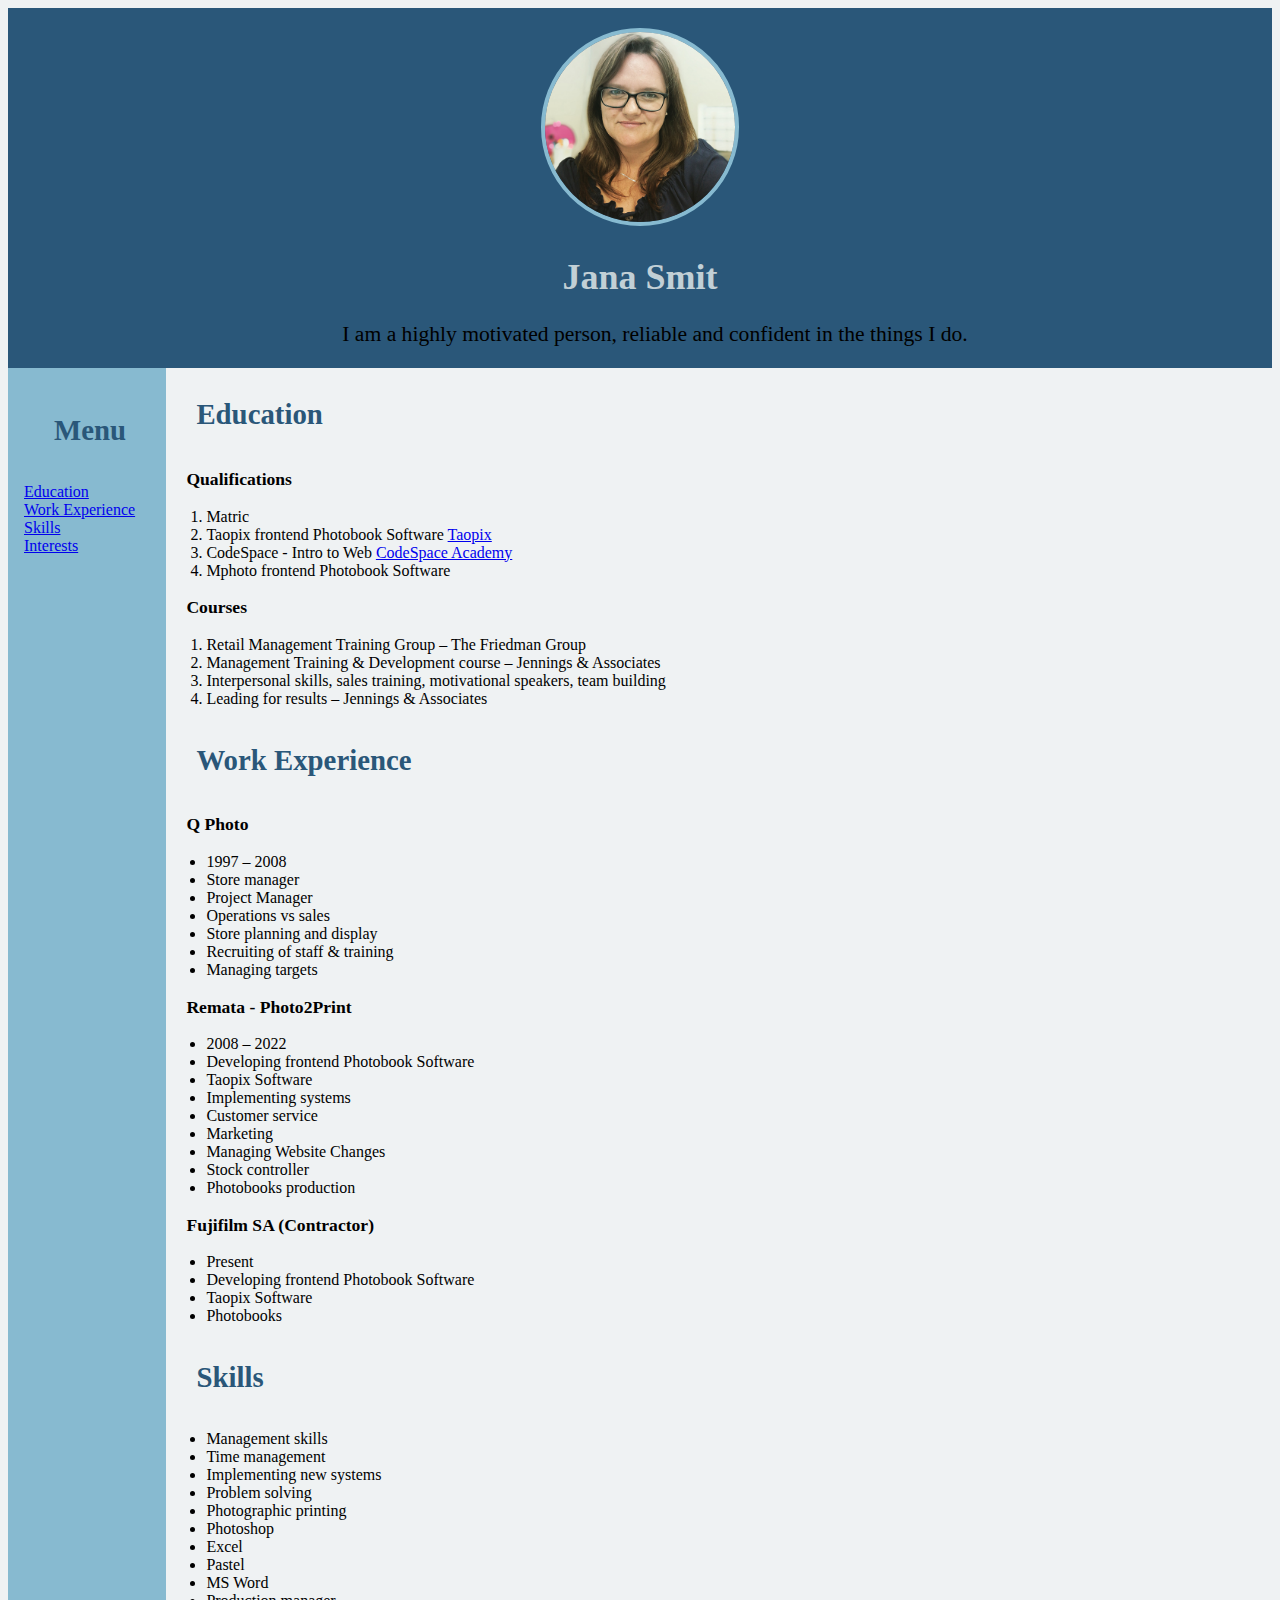
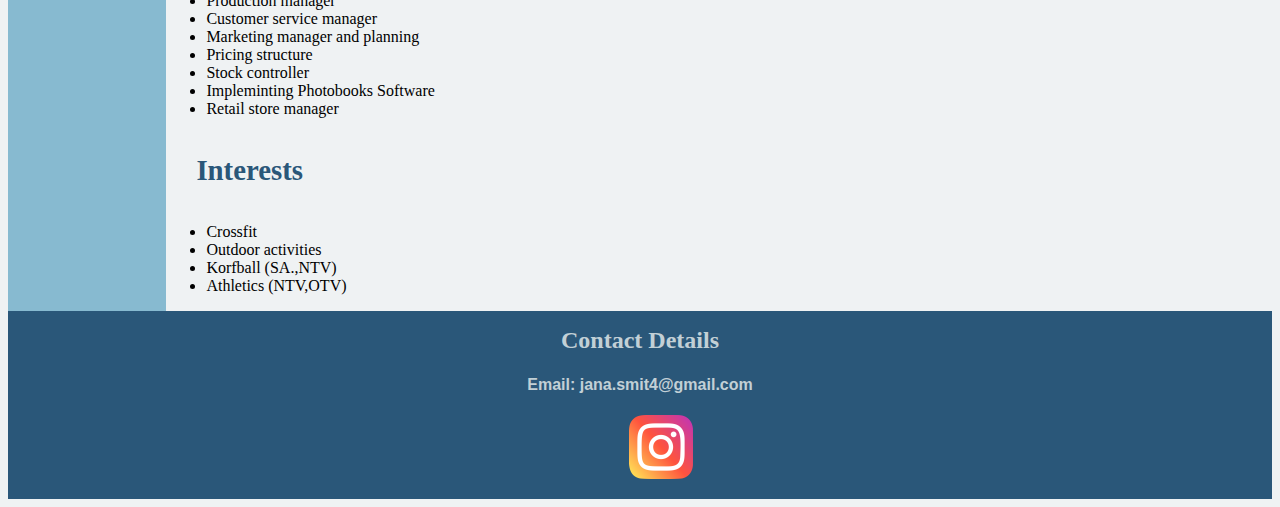
<file: Digital resume/index.html>
<!DOCTYPE html>
<html>

<head>
  <title>index</title>
  <link rel="stylesheet" type="text/css" href="css/stylesheet.css">
</head>

<body>
  <header id="heading">
    <img src="images/jana.jpg" alt="jana" id="headshot">
    <h1>Jana Smit</h1>
    <p>I am a highly motivated person, reliable and confident in the things I do.</p>
  </header>
  <main class="main">
    <div id="sidebar">
      <h2>Menu</h2>
      <ul class="nav-menu">
        <nav>
          <li> <a href="#education">Education</a></li>
          <li> <a href="#workexperience">Work Experience</a></li>
          <li> <a href="#skills">Skills</a></li>
          <li> <a href="#interests">Interests</a></li>
      </ul>
      </nav>
    </div>
    <div id="content">
      <h2 id="education">Education</h2>
      <h3>Qualifications</h3>
      <p>
      <ol>
        <li> Matric</li>
        <li>Taopix frontend Photobook Software <a href="https://taopix.com/" target="_blank">Taopix</a></li>
        <li>CodeSpace - Intro to Web <a href="https://www.codecademy.com/" target="_blank">CodeSpace Academy</a></li>
        <li>Mphoto frontend Photobook Software</li>
      </ol>
      </p>
      <h3>Courses</h3>
      <p>
      <ol>
        <li>Retail Management Training Group – The Friedman Group</li>
        <li>Management Training & Development course – Jennings & Associates</li>
        <li>Interpersonal skills, sales training, motivational speakers, team building</li>
        <li>Leading for results – Jennings & Associates</li>
      </ol>
      </p>
      <h2 id="workexperience"> Work Experience</h2>
      <h3>Q Photo</h3>
      <p>
      <ul>
        <li> 1997 – 2008</li>
        <li> Store manager</li>
        <li> Project Manager</li>
        <li> Operations vs sales</li>
        <li> Store planning and display</li>
        <li> Recruiting of staff & training</li>
        <li> Managing targets</li>
      </ul>
      </p>
      <h3>Remata - Photo2Print</h3>
      <p>
      <ul>
        <li> 2008 – 2022</li>
        <li> Developing frontend Photobook Software</li>
        <li> Taopix Software</li>
        <li> Implementing systems</li>
        <li> Customer service</li>
        <li> Marketing</li>
        <li> Managing Website Changes</li>
        <li> Stock controller</li>
        <li> Photobooks production</li>
      </ul>
      </p>
      <h3>Fujifilm SA (Contractor)</h3>
      <p>
      <ul>
        <li> Present</li>
        <li> Developing frontend Photobook Software</li>
        <li> Taopix Software</li>
        <li> Photobooks</li>
      </ul>
      </p>
      <h2 id="skills">Skills</h2>
      <p>
      <ul>
        <li> Management skills</li>
        <li> Time management</li>
        <li> Implementing new systems</li>
        <li> Problem solving</li>
        <li> Photographic printing</li>
        <li> Photoshop</li>
        <li> Excel</li>
        <li> Pastel</li>
        <li> MS Word</li>
        <li> Production manager</li>
        <li> Customer service manager</li>
        <li> Marketing manager and planning</li>
        <li> Pricing structure</li>
        <li> Stock controller</li>
        <li> Impleminting Photobooks Software</li>
        <li> Retail store manager</li>
      </ul>
      </p>
      <h2 id="interests">Interests</h2>
      <p>
      <ul>
        <li> Crossfit</li>
        <li> Outdoor activities</li>
        <li> Korfball (SA.,NTV)</li>
        <li> Athletics (NTV,OTV)</li>
      </ul>
      </p>
    </div>
  </main>
  <footer>
    <div>
      <h1>Contact Details</h1>
      <h4>Email: jana.smit4@gmail.com</h4>
      <ul class="bottom">
        <a href="https://www.instagram.com/1420jana" target="_blank">
          <img class="icons" src="images\instagram.png" alt="Instagram"></a>
      </ul>
    </div>
  </footer>
</body>

</html>
</file>
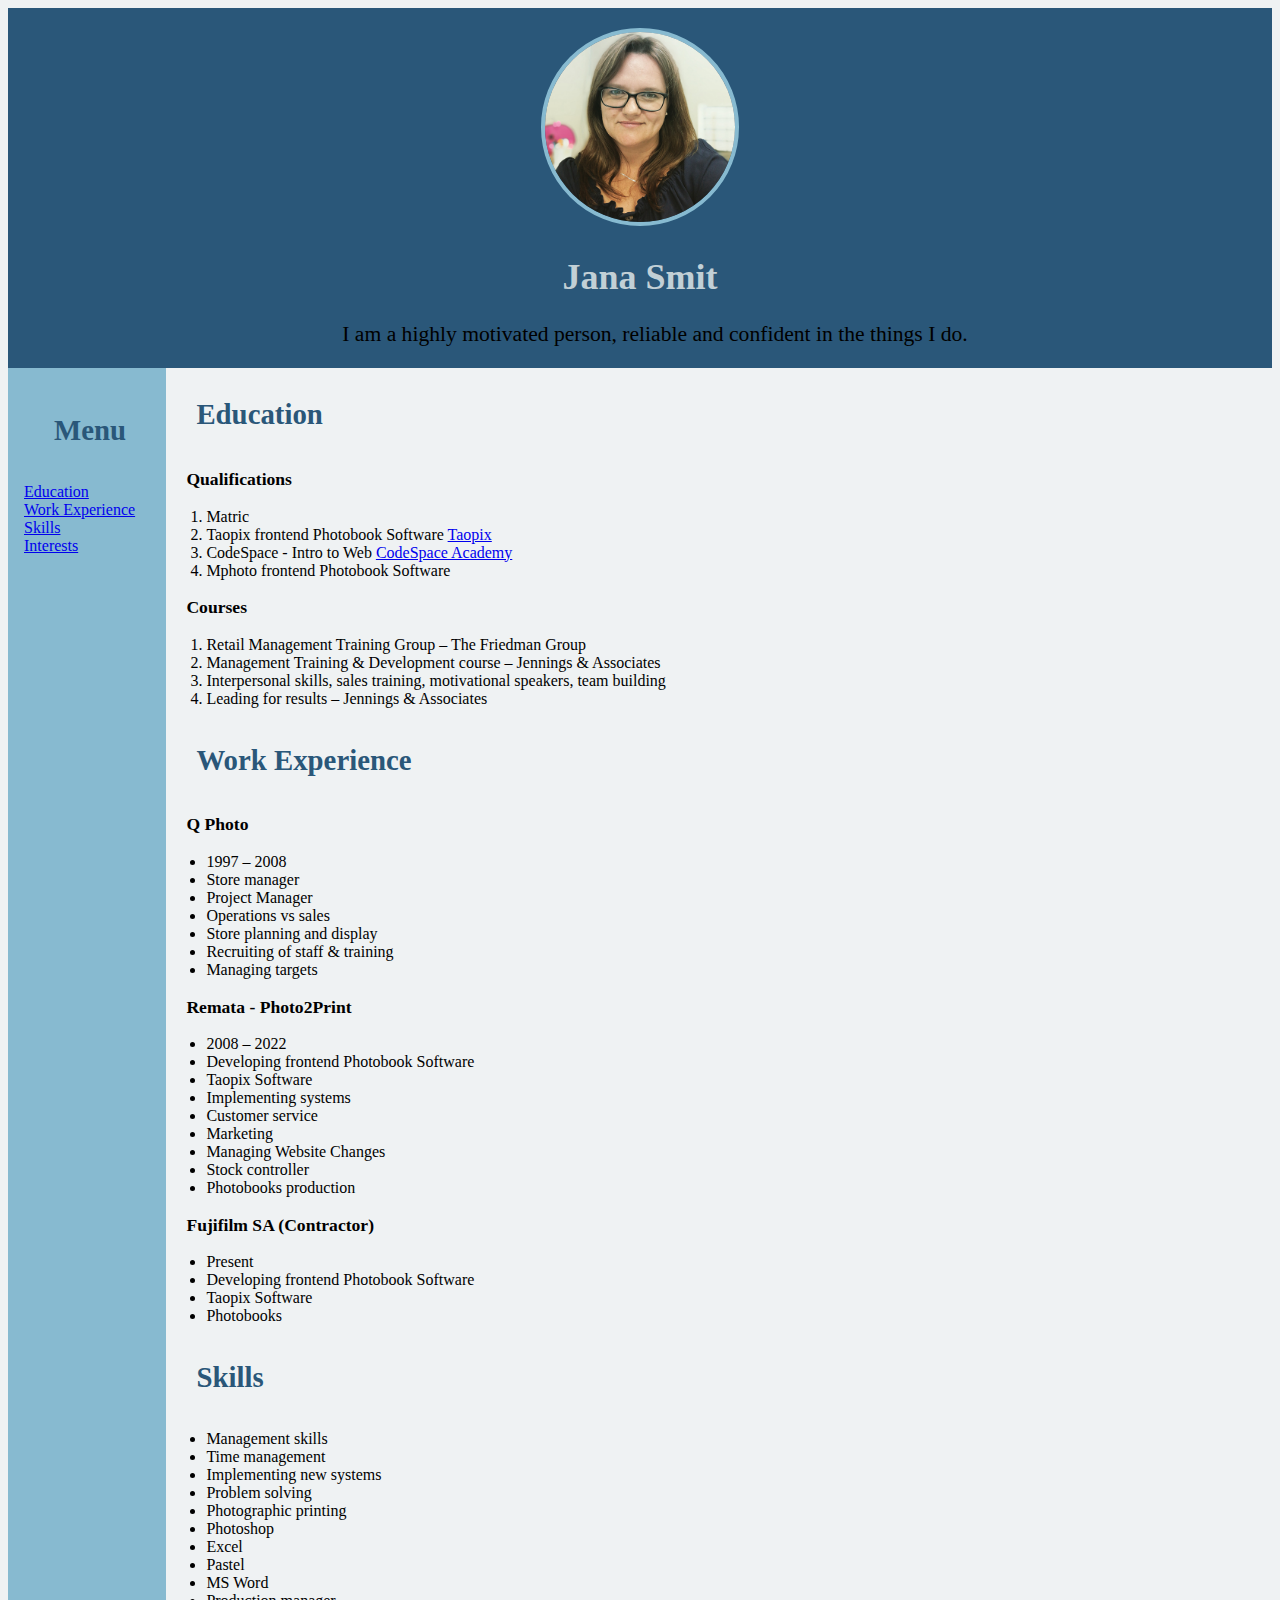
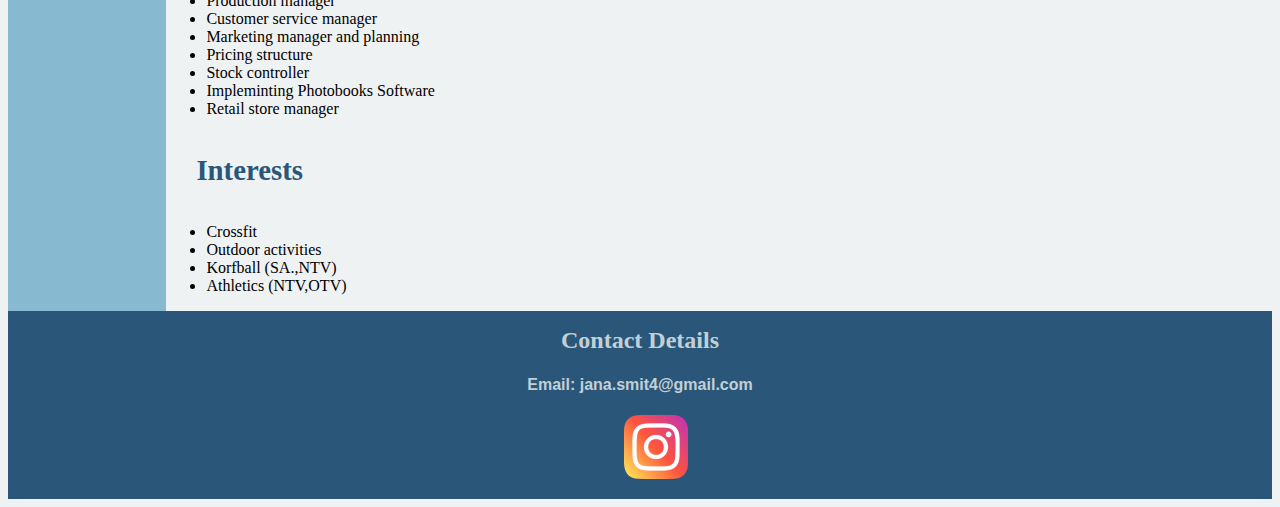
<file: digitalResume/index.html>
<!DOCTYPE html>
<html>

<head>
  <title>index</title>
  <link rel="stylesheet" type="text/css" href="./src/css/stylesheet.css">
</head>

<body>
  <header id="heading">
    <img src="./src/images/jana.jpg" alt="jana" id="headshot">
    <h1>Jana Smit</h1>
    <p>I am a highly motivated person, reliable and confident in the things I do.</p>
  </header>

  <main class="main">
    <div id="sidebar">
      <h2>Menu</h2>
      <ul class="nav-menu">
        <nav>
          <li> <a href="#education">Education</a></li>
          <li> <a href="#workexperience">Work Experience</a></li>
          <li> <a href="#skills">Skills</a></li>
          <li> <a href="#interests">Interests</a></li>
      </ul>
      </nav>
    </div>

    <div id="content">
      <h2 id="education">Education</h2>
      <h3>Qualifications</h3>
      <p>
      <ol>
        <li> Matric</li>
        <li>Taopix frontend Photobook Software <a href="https://taopix.com/" target="_blank">Taopix</a></li>
        <li>CodeSpace - Intro to Web <a href="https://www.codecademy.com/" target="_blank">CodeSpace Academy</a></li>
        <li>Mphoto frontend Photobook Software</li>
      </ol>
      </p>
      <h3>Courses</h3>
      <p>
      <ol>
        <li>Retail Management Training Group – The Friedman Group</li>
        <li>Management Training & Development course – Jennings & Associates</li>
        <li>Interpersonal skills, sales training, motivational speakers, team building</li>
        <li>Leading for results – Jennings & Associates</li>
      </ol>
      </p>

      <h2 id="workexperience"> Work Experience</h2>
      <h3>Q Photo</h3>
      <p>
      <ul>
        <li> 1997 – 2008</li>
        <li> Store manager</li>
        <li> Project Manager</li>
        <li> Operations vs sales</li>
        <li> Store planning and display</li>
        <li> Recruiting of staff & training</li>
        <li> Managing targets</li>
      </ul>
      </p>

      <h3>Remata - Photo2Print</h3>
      <p>
      <ul>
        <li> 2008 – 2022</li>
        <li> Developing frontend Photobook Software</li>
        <li> Taopix Software</li>
        <li> Implementing systems</li>
        <li> Customer service</li>
        <li> Marketing</li>
        <li> Managing Website Changes</li>
        <li> Stock controller</li>
        <li> Photobooks production</li>
      </ul>
      </p>

      <h3>Fujifilm SA (Contractor)</h3>
      <p>
      <ul>
        <li> Present</li>
        <li> Developing frontend Photobook Software</li>
        <li> Taopix Software</li>
        <li> Photobooks</li>
      </ul>
      </p>

      <h2 id="skills">Skills</h2>
      <p>
      <ul>
        <li> Management skills</li>
        <li> Time management</li>
        <li> Implementing new systems</li>
        <li> Problem solving</li>
        <li> Photographic printing</li>
        <li> Photoshop</li>
        <li> Excel</li>
        <li> Pastel</li>
        <li> MS Word</li>
        <li> Production manager</li>
        <li> Customer service manager</li>
        <li> Marketing manager and planning</li>
        <li> Pricing structure</li>
        <li> Stock controller</li>
        <li> Impleminting Photobooks Software</li>
        <li> Retail store manager</li>
      </ul>
      </p>

      <h2 id="interests">Interests</h2>
      <p>
      <ul>
        <li> Crossfit</li>
        <li> Outdoor activities</li>
        <li> Korfball (SA.,NTV)</li>
        <li> Athletics (NTV,OTV)</li>
      </ul>
      </p>
    </div>

  </main>

  <footer>
    <div>
      <h1>Contact Details</h1>
      <h4>Email: jana.smit4@gmail.com</h4>
      <ul class="bottom">
        <a href="https://www.instagram.com/1420jana" target="_blank">
          <img class="icons" src="./src/images/instagram.png" alt="Instagram"></a>
      </ul>
    </div>
  </footer>

</body>

</html>
</file>
<file: Digital resume/css/stylesheet.css>
body {
  font-family: 'Times New Roman', Times, serif;
  font-size: 100%;
  background-color: #eff2f3;
  display: flex;
  flex-direction: column;
}

header {
  text-align: center;
  justify-content: center;
}

#heading {
  font-family: 'Lucida Sans', 'Lucida Sans Regular';
  font-size: 150%;
  background-color: #2A5779;
}

#headshot {
  width: 15%;
  height: 15%;
  border-radius: 50%;
  border: 4px solid #87BAD0;
  margin-top: 20px;
}

.main {
  display: flex;
  flex-direction: row;
  overflow: unset;
}


h1 {
  text-align: center;
  color: #C2D0D6;
  font-family: Helvetica, sans-serif Courier, monospace;
  font-size: 150%;
}

h2 {
  text-align: left;
  color: #2A5779;
  font-family: Helvetica, sans-serif Courier, monospace;
  font-size: 180%;
  margin: 10px;
  padding: 20px;
}

h3 {
  text-align: left;
  color: black;
  font-family: Helvetica, sans-serif Courier, monospace;
  font-size: 110%;
  padding-left: 20px;
}


h4 {
  text-align: center;
  color: #C2D0D6;
  font-family: Arial, Helvetica, sans-serif;
}


p {
  color: black;
  font-family: Helvetica, sans-serif Courier, monospace;
  font-size: 90%;
  margin-left: 10px;
  padding-left: 20px;
}


#sidebar {
  width: 10%;
  background-color: #87BAD0;
  padding: 1rem;
  color: beige;
}

.nav-menu {
  list-style-type: none;
  padding: 0%;
}

footer {
  background-color: #2A5779;
}

.icons {
  width: 4rem;
}

.bottom {
  margin-left: 46%;
}
</file>
<file: digitalResume/src/css/stylesheet.css>
body {
  font-family: 'Times New Roman', Times, serif;
  font-size: 100%;
  background-color: #eff2f3;
  display: flex;
  flex-direction: column;
}

header {
  text-align: center;
  justify-content: center;
}

#heading {
  font-family: 'Lucida Sans', 'Lucida Sans Regular';
  font-size: 150%;
  background-color: #2A5779;
}

#headshot {
  width: 15%;
  height: 15%;
  border-radius: 50%;
  border: 4px solid #87BAD0;
  margin-top: 20px;
}

.main {
  display: flex;
  flex-direction: row;
  overflow: unset;
}


h1 {
  text-align: center;
  color: #C2D0D6;
  font-family: Helvetica, sans-serif Courier, monospace;
  font-size: 150%;
}

h2 {
  text-align: left;
  color: #2A5779;
  font-family: Helvetica, sans-serif Courier, monospace;
  font-size: 180%;
  margin: 10px;
  padding: 20px;
}

h3 {
  text-align: left;
  color: black;
  font-family: Helvetica, sans-serif Courier, monospace;
  font-size: 110%;
  padding-left: 20px;
}


h4 {
  text-align: center;
  color: #C2D0D6;
  font-family: Arial, Helvetica, sans-serif;
}


p {
  color: black;
  font-family: Helvetica, sans-serif Courier, monospace;
  font-size: 90%;
  margin-left: 10px;
  padding-left: 20px;
}


#sidebar {
  width: 10%;
  background-color: #87BAD0;
  padding: 1rem;
  color: beige;
}

.nav-menu {
  list-style-type: none;
  padding: 0%;
}

footer {
  background-color: #2A5779;
}

.icons {
  width: 4rem;
}

.bottom {
  margin-left: 45.6%;
}
</file>
